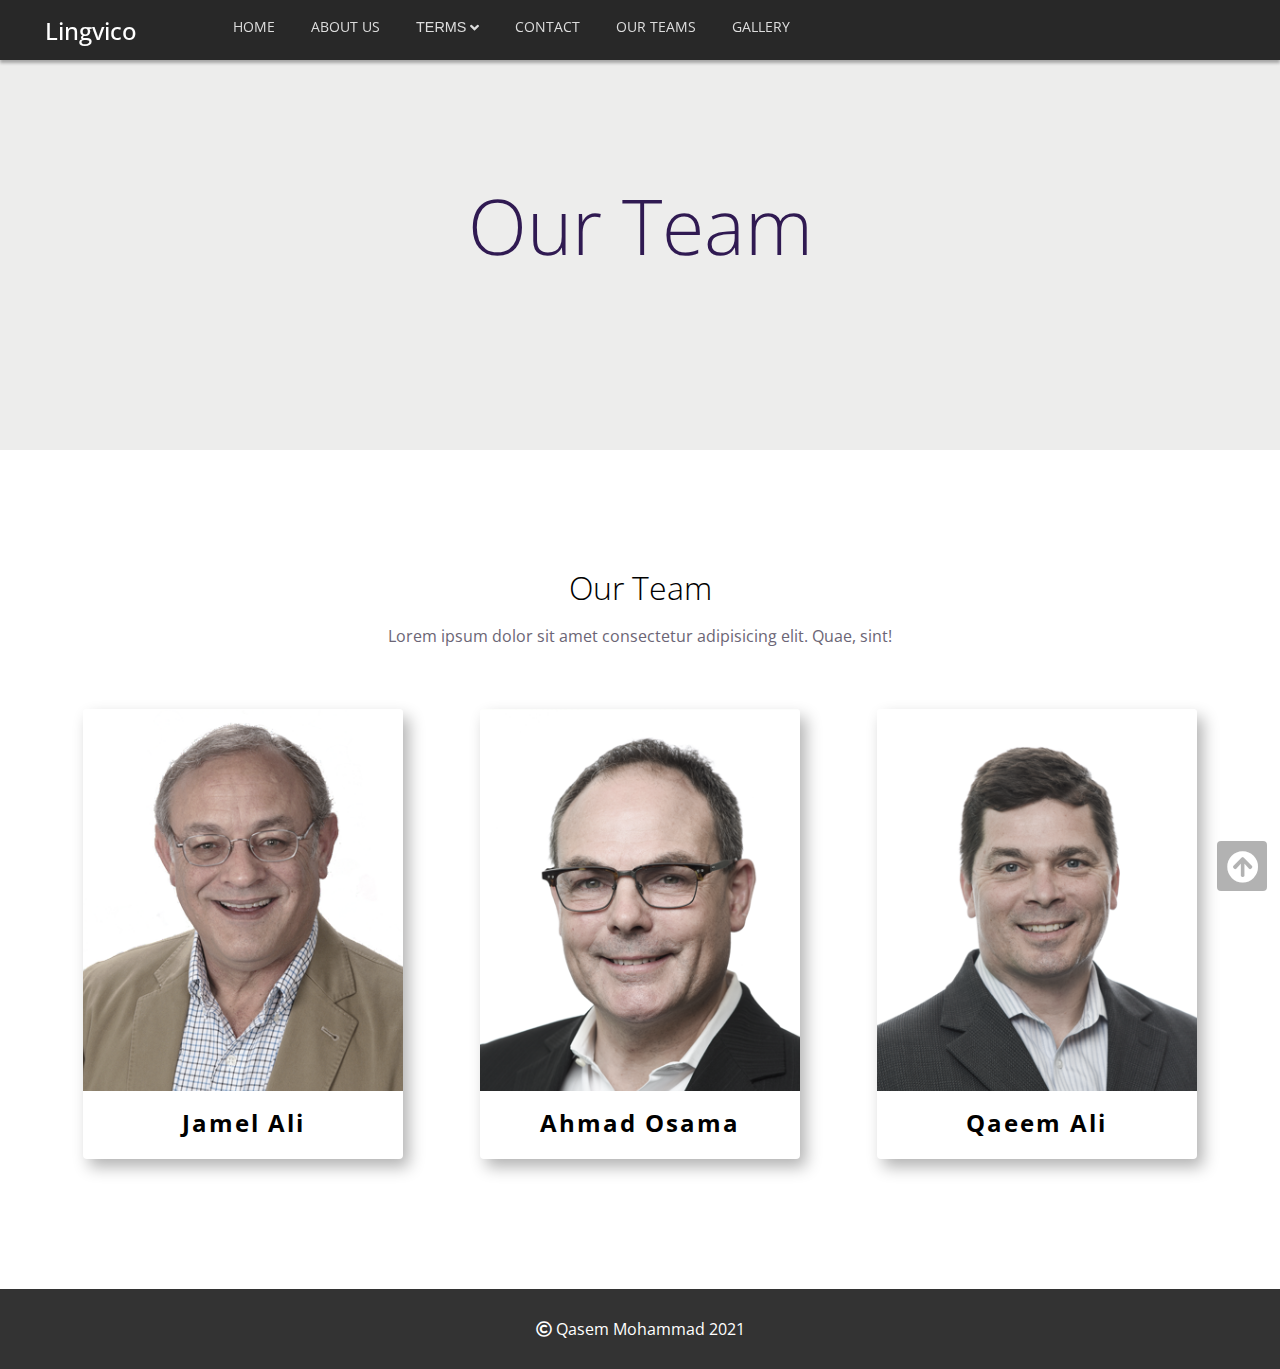
<file: team.html>
<!DOCTYPE html>
<html lang="en">
  <head>
    <meta charset="UTF-8" />
    <meta http-equiv="X-UA-Compatible" content="IE=edge" />
    <meta name="viewport" content="width=device-width, initial-scale=1.0" />
    <title>Lingvico - Language Learining</title>

    <!--font-awesome  -->
    <link
      href="https://cdnjs.cloudflare.com/ajax/libs/font-awesome/5.13.0/css/all.min.css"
      rel="stylesheet"
    />

    <!-- CSS Style -->
    <link rel="stylesheet" href="css/main.css" />
    <!-- media query -->
    <link rel="stylesheet" href="css/mediaQuery.css" />
  </head>
  <body>
    <!-- back to top -->
    <div class="back_To_Top">
      <i class="fas fa-arrow-circle-up"></i>
    </div>

    <!-- navbar -->
    <header class="header">
      <div class="navbar-container">
        <div class="container">
          <div class="navbar">
            <div class="navbar__logo"><span>Lingvico</span></div>
            <div class="navbar__menu">
              <i class="fas fa-bars"></i>
            </div>
            <nav class="navbar__nav">
              <ul class="navbar__ul">
                <li class="navbar__item">
                  <a href="index.html" class="navbar__link">HOME</a>
                </li>

                <li class="navbar__item">
                  <a href="#" class="navbar__link">ABOUT US</a>
                </li>
                <!-- drop down menu -->
                <li class="navbar__item navbar__drop">
                  <button class="navbar__link navbar__drop__btn">
                    TERMS <i class="fas fa-angle-down navbar__drop__i"></i>
                  </button>
                  <ul class="navbar__drop__ul">
                    <li class="navbar__drop__item">
                      <a href="#" class="navbar__drop_link">Terms</a>
                    </li>
                    <li class="navbar__drop__item">
                      <a href="#" class="navbar__drop_link">DEFINITIONS</a>
                    </li>
                    <li class="navbar__drop__item">
                      <a href="#" class="navbar__drop_link">UPDATES</a>
                    </li>
                  </ul>
                </li>
                <!--  -->
                <li class="navbar__item">
                  <a href="#" class="navbar__link">CONTACT</a>
                </li>
                <li class="navbar__item">
                  <a href="team.html" class="navbar__link">OUR TEAMS</a>
                </li>
                <li class="navbar__item">
                  <a href="gallery.html" class="navbar__link">GALLERY</a>
                </li>
              </ul>
            </nav>
          </div>
        </div>
      </div>
      <!-- end navbar -->
      <div class="team__home home">
        <h2>Our Team</h2>
      </div>
    </header>

    <!-- Task-5 Oure Team -->
    <div class="team">
      <div class="container">
        <div class="team__title">Our Team</div>
        <p class="team__label">
          Lorem ipsum dolor sit amet consectetur adipisicing elit. Quae, sint!
        </p>
        <div class="team__cards">
          <div class="team__card">
            <div class="team__box">
              <img
                src="image/team-north-hefley3.png"
                alt=""
                class="team__img"
              />
              <div class="team__content">
                <h2 class="team__head">Manager</h2>
                <p class="team__text">
                  Lorem ipsum, dolor sit amet consectetur adipisicing elit.
                  Perferendis suscipit autem voluptatem at vitae, excepturi
                  ratione earum ut facere. Doloribus deleniti pariatur in
                  molestiae magni, quidem dolore a possimus molestias?
                </p>

                <div class="team__icons">
                  <i class="fab fa-linkedin team__icon"></i>
                  <i class="fab fa-facebook team__icon"></i>
                  <i class="fab fa-twitter team__icon"></i>
                </div>
              </div>
              <div class="team__name">
                <h2>Jamel Ali</h2>
              </div>
            </div>
          </div>
          <!--  -->
          <div class="team__card">
            <div class="team__box">
              <img src="image/team-tom-chadwick.png" alt="" class="team__img" />
              <div class="team__content">
                <h2 class="team__head">C.E.O</h2>
                <p class="team__text">
                  Lorem ipsum, dolor sit amet consectetur adipisicing elit.
                  Perferendis suscipit autem voluptatem at vitae, excepturi
                  ratione earum ut facere. Doloribus deleniti pariatur in
                  molestiae magni, quidem dolore a possimus molestias?
                </p>

                <div class="team__icons">
                  <i class="fab fa-linkedin team__icon"></i>
                  <i class="fab fa-facebook team__icon"></i>
                  <i class="fab fa-twitter team__icon"></i>
                </div>
              </div>
              <div class="team__name">
                <h2>Ahmad Osama</h2>
              </div>
            </div>
          </div>
          <!--  -->
          <div class="team__card">
            <div class="team__box">
              <img src="image/team-dan-mcdevitt.png" alt="" class="team__img" />
              <div class="team__content">
                <h2 class="team__head">Programmer</h2>
                <p class="team__text">
                  Lorem ipsum, dolor sit amet consectetur adipisicing elit.
                  Perferendis suscipit autem voluptatem at vitae, excepturi
                  ratione earum ut facere. Doloribus deleniti pariatur in
                  molestiae magni, quidem dolore a possimus molestias?
                </p>

                <div class="team__icons">
                  <i class="fab fa-linkedin team__icon"></i>
                  <i class="fab fa-facebook team__icon"></i>
                  <i class="fab fa-twitter team__icon"></i>
                </div>
              </div>
              <div class="team__name">
                <h2>Qaeem Ali</h2>
              </div>
            </div>
          </div>
          <!--  -->
        </div>
      </div>
    </div>



    <!-- footer -->
    <footer class="footer">
      <span> <i class="far fa-copyright"></i> Qasem Mohammad 2021</span>
    </footer>

    <!--My JS File -->
    <script src="js/main.js"></script>

    <script>
      let box = get(".team__card");
      const boxRect = box.getBoundingClientRect();

      /*  box.addEventListener("mousemove", (e) => {
        const XP = (e.clientX - boxRect.left) / boxRect.width;
        const YP = (e.clientY - boxRect.top) / boxRect.height - 0.6;
        const XOffset = -(XP - 0.6);
        const dxNorm = Math.min(Math.max(XOffset, -0.6), 0.6);

        box.style.transform = `perspective(1000px) rotateY(${
          dxNorm * 45
        }deg) rotateX(${YP * 45}deg)`;
      });

      box.addEventListener("mouseleave", () => {
        box.style.transform = "none";
      });*/
    </script>
  </body>
</html>
</file>
<file: css/main.css>
@import url(https://fonts.googleapis.com/css2?family=Open+Sans:wght@100;200;300;400;500;600;800&display=swap);

* {
  margin: 0;
  padding: 0;
  box-sizing: border-box;
}
:root {
  font-size: 16px;
}
html,
body {
  scroll-behavior: smooth;
}
body {
  font-family: "Open Sans", sans-serif;
  overflow-x: hidden;
}
/* main class */
body.overflow__x {
  overflow: hidden;
}
i,
span,
input {
  display: inline-block;
}
a {
  text-decoration: none;
  color: #fff;
}
.text-center {
  text-align: center;
}
/* back to top */
.back_To_Top {
  width: 50px;
  height: 50px;
  position: fixed;
  overflow: hidden;
  font-size: 2rem;
  display: grid;
  place-items: center;
  background: rgba(0, 0, 0, 0.3);
  color: #fff;
  z-index: 3;
  bottom: 1%;
  cursor: pointer;
  padding: 10px;
  right: 1%;
  transition: all 0.3s ease;
  border-radius: 4px;
}
.back_To_Top:hover {
  color: #22a6b3;
  background: #fff;
}

/* task 5 share button */
.share__container {
  position: fixed;
  bottom: 1%;
  left: 1%;
  z-index: 3;
  text-align: center;
  overflow: hidden;
  width: 300px;
  line-height: 50px;
  border-radius: 4px;
}
.share__btn {
  cursor: pointer;
  background: #fff;
  border: 1px solid #fff;
  width: 30%;
  margin-left: -70%;
  padding: 0 5px;
  border-radius: 0 4px 0 0;
}
.share {
  position: relative;
  display: flex;
  justify-content: center;
  align-items: center;
  flex-direction: row;
  flex-wrap: wrap;

  height: 0;
  width: 300px;
  overflow: hidden;
  background: #fff;
  animation: down 0.5s forwards;
}

.share.active {
  animation: up 0.5s forwards;
}
@keyframes up {
  0% {
    height: 0;
  }
  100% {
    height: 200px;
  }
}
@keyframes down {
  100%,
  0% {
    height: 0;
  }
}
.share__icon {
  color: #000;
  cursor: pointer;
  padding: 1rem;
  font-size: 2rem;
}
.share__icon:hover {
  color: #22a6b3;
}
/* end shar button */

/* main container */
.container {
  max-width: 1200px;
  margin: 0 auto;
  padding: 0 5px;
  height: inherit;
}
/* navbar container */
.header {
  position: relative;
}
.navbar-container {
  background: #282828;
  color: #fff;
  width: 100%;
  height: 60px;
  position: fixed;
  top: 0;
  left: 0;
  box-shadow: 0 3px 3px rgba(0, 0, 0, 0.3);
  transition: 0.3s ease;

  z-index: 3;
}
.navbar-container.show {
  top: -20%;
}
.navbar-container.active {
  /* height: 700px; */
  height: 800px;
  overflow-y: auto;
}
.navbar-container.active::-webkit-scrollbar {
  display: none;
}
/* navbar */
.navbar {
  width: 100%;
  height: 100%;

  display: flex;
  align-items: center;
  justify-content: flex-start;
}
.navbar__menu {
  display: none;
}
.navbar__logo {
  display: inline-block;
  font-weight: 500;
  font-size: 1.5rem;
}
.navbar__nav {
  margin-left: 5rem;
}
.navbar__ul {
  list-style-type: none;
}
.navbar__item {
  display: inline-block;
  white-space: nowrap;
  margin: 0 1rem;
  position: relative;
  padding-bottom: 5px;
}
.navbar__link {
  padding: 10px 0;
  font-size: 0.9rem;
  color: #ddd;
}
.navbar__item::before {
  content: "";
  position: absolute;
  bottom: 0%;
  right: 0;
  height: 3px;
  width: 0%;
  background: #22a6b3;
  transition: all 0.3s ease;
}
.navbar__item:hover::before {
  left: 0;
  width: 100%;
}
.navbar__item:hover .navbar__link,
.navbar__link:focus {
  color: #22a6b3;
}

/* Animation Navbar__Item */
.navbar__item.active {
  animation: moveUp 0.3s ease forwards;
  opacity: 0;
}
.navbar__item.active:nth-child(2) {
  animation-delay: 0.3s;
}
.navbar__item.active:nth-child(3) {
  animation-delay: 0.6s;
}
.navbar__item.active:nth-child(4) {
  animation-delay: 0.9s;
}
@keyframes moveUp {
  0% {
    opacity: 0;
    transform: translateY(100px);
  }
  50% {
    opacity: 0.3;
  }
  75% {
    opacity: 0.7;
  }
  100% {
    opacity: 1;
    transform: translateY(0);
  }
}

/* drop down */
.navbar__drop {
  position: relative;
}
.navbar__drop__ul {
  margin-top: 10px;
  position: absolute;

  display: flex;
  justify-content: space-around;
  flex-direction: column;
  align-items: center;

  width: 200px;
  height: 200px;

  background: #fff;
  box-shadow: 0 0 3px rgba(0, 0, 0, 0.5);
  left: 0px;
  list-style: none;
  border-radius: 5px;
  opacity: 0;
  pointer-events: none;
  transform: translateY(-10px);
  transition: all 0.4s ease;

  z-index: 3;
}
.navbar__drop__item {
  z-index: 1;
  position: relative;
  width: inherit;
  height: inherit;
  transition: all 0.3s ease;
}
.navbar__drop__item:hover {
  background-color: #22a6b3;
}
.navbar__drop_link {
  display: flex;
  justify-content: center;
  align-items: center;

  width: 100%;
  font-size: 0.9rem;
  height: 100%;
  color: #000;
  text-decoration: none;
}
.navbar__drop_link:hover {
  color: #fff;
}
.navbar__drop__btn {
  background: none;
  text-decoration: none;
  border: none;
  color: #ddd;
  font-size: 0.9rem;
  cursor: pointer;
}
.navbar__drop__ul.active {
  opacity: 1;
  pointer-events: all;
  transform: translateY(0px);
}
.navbar__drop__i {
  vertical-align: middle;
}

/*end navbar  */

/*footer  */
.footer {
  width: 100%;
  height: 80px;
  background: #333;
  color: #fff;
  display: grid;
  place-items: center;
}

/* 
* Task-5
* Task 5
*/

.home {
  width: 100%;
  height: 700px;
  /* background: #22a6b3; */
  background: #ededec;
  background-position: center center;
  background-size: cover;
  background-repeat: no-repeat;
}

.home__content {
  height: 100%;
  min-width: 80%;
  margin: auto;
  display: flex;
  justify-content: center;
  flex-direction: column;
  align-items: center;
  font-size: 2rem;
}
.home__label {
  font-size: 1rem;
  color: #301a52;
  letter-spacing: 2px;
  padding: 5px 10px;
}

.home__heading {
  animation: moveHeadingUp 1s forwards;
  margin-bottom: 3rem;
  opacity: 0;
  color: #301a52;
}
.home__heading-delay1 {
  animation-delay: 0.5s;
}
.home__heading-delay2 {
  animation-delay: 0.8s;
}
@keyframes moveHeadingUp {
  0% {
    transform: translateY(100px) skew(15deg);

    opacity: 0;
  }
  50% {
    opacity: 0.5;
  }
  100% {
    transform: translateY(0) skew(15deg);

    opacity: 1;
  }
}

/*our blog section | news | task 5  */
.news {
  padding-bottom: 100px;
  min-height: 600px;
  background: #ededec;
}
.news__container {
  height: 100%;
  display: flex;
  justify-content: space-between;
}
.news__top {
  width: 38%;
}
.news__articale {
  width: 60%;
  background: #f7f7f7;
}
.news__articale__head {
  padding: 10px;
  display: flex;
  justify-content: space-between;
  align-items: center;
}
.news__articale__btn {
  background: #22a6b3;
  padding: 10px;
  border: 1px solid #ddd;
  letter-spacing: 4px;
  color: #aef4fa;
  width: 50%;
  font-size: 1.2rem;
  cursor: pointer;
}
.news__articale__content {
  display: grid;
  grid-template-columns: repeat(1, 1fr);
  grid-auto-rows: 1fr;
  row-gap: 10px;
  padding: 10px;

  overflow: auto;

  height: 600px;
}
.news__articale__content::-webkit-scrollbar {
  display: none;
}
.news__articale__card {
  width: 100%;
  display: flex;
  padding: 10px 20px;
  align-items: center;
  border-bottom: 1px solid #8a819a;
}
.news__articale__text {
  width: 50%;
  flex-grow: 1;
  padding-left: 10px;
}
.news__articale__title {
  color: #301a52;
  font-size: 1.2rem;
  cursor: pointer;
}
.news__articale__title:hover {
  color: #22a6b3;
}
.news__articale__date {
  padding-top: 1rem;
  font-size: 0.8rem;
  color: #8a819a;
}
.news__articale__image {
  overflow: hidden;
  width: 112px;
  height: 112px;
}
.news__articale__image img {
  max-width: 100%;
  height: inherit;
  object-fit: cover;
}
.news__topcard {
  width: 100%;
  background: #f7f7f7;
  box-shadow: 15px 15px 30px #d9d9d9, -15px -15px 30px #ffffff;
}
.news__topcard__img {
  max-width: 100%;
  object-fit: cover;
}
.news__top__text {
  padding: 10px 30px;
}
.news__top__title {
  color: #301a52;
  font-size: 1.6rem;
  cursor: pointer;
}
.news__top__title:hover {
  color: #22a6b3;
}
.news__top__date {
  padding: 1rem 0;
  font-size: 1rem;
  color: #8a819a;
}
.news__top__p {
  padding-bottom: 30px;
}
.news__top__label {
  color: #22a6b3;
}
.news__top__head {
  font-size: 3rem;
  color: #301a52;
  padding: 10px 0;
}

/* end our blog|news */

/* price section  | task 5*/
.price {
  padding: 50px 0;
  background: #22a6b3;
  min-height: 700px;
  text-align: center;
}
.price__label {
  font-weight: 100;
  color: #aef4fa;
}
.price__title {
  color: #aef4fa;
  margin-bottom: 3rem;
  font-size: 2rem;
  font-weight: 100;
}

.price__plane {
  height: 100%;
  display: flex;
  justify-content: space-evenly;
  align-items: center;
  margin: 2rem 0;
  flex-wrap: wrap;
}
.price__card {
  position: relative;
  min-width: 320px;
  height: 440px;

  box-shadow: inset 5px 5px 5px #259ca6, inset -5px -5px 15px #33d1e03f,
    5px 5px 15px #259ba63d, -5px -5px 15px #33d1e041;

  border-radius: 15px;
  margin: 30px;
}

.price__box {
  position: absolute;
  top: 20px;
  left: 20px;
  right: 20px;
  bottom: 20px;

  background: #22a6b3;

  border-radius: 15px;
  box-shadow: 0 20px 50px #259ca6;

  z-index: 2;

  transition: all 0.3s ease;
  color: #fff;
}
.price__card:hover .price__box {
  transform: translateY(-50px);
  box-shadow: 0 40px 70px rgba(255, 255, 255, 0.2);
}
.price__card:hover .price__btn {
  bottom: 0%;
  z-index: 2;
  transition-delay: 0.1s;
}

.price__card.active .price__box,
.price__card:hover .price__box {
  border: 1px solid #fff;
}
.price__btn {
  background: #22a6b3;
  border: 1px solid #aef4fa;
  color: #aef4fa;
  position: absolute;
  bottom: 20%;
  left: 10%;
  transform: translate(-5%, 0);
  z-index: -1;
  cursor: pointer;
  font-size: 1rem;
  padding: 10px;
  width: 90%;
  border-radius: 4px;

  transition: bottom 0.3s ease, z-index 0.3s ease;
}
.price__btn:hover {
  background: none;
  border: 1px solid #fff;
  color: #fff;
}
.price__box {
  text-align: center;
  display: flex;
  justify-content: center;
  align-items: center;
  flex-direction: column;
}
.price__head {
  margin: 1rem 0;
  color: #aef4fa;
  font-size: 2rem;
}
.price__pricing {
  margin: 1rem 0;
  display: inline-block;
  font-size: 2rem;
  font-weight: bold;
  color: #aef4fa;
}
.price__text {
  line-height: 1.5;
  padding: 0 20px;
  color: rgba(255, 255, 255, 0.8);
}
/* end price section */

/* product section | task 5 */
.product {
  padding: 100px 0;
  background: #131313;
  text-align: center;
}
.product__title {
  color: #fff;
  font-weight: 100;
  font-size: 2rem;
  margin: 2rem 0;
}
.product__label {
  color: #fff;
  opacity: 0.9;
  margin-bottom: 2rem;
  font-size: 1rem;
}
.product__cards {
  padding: 0 10px;
  position: relative;
  display: flex;
  justify-content: space-around;
  align-items: center;
  flex-wrap: wrap;
  transform-style: preserve-3d;
}
.product__card {
  position: relative;
  min-width: 330px;
  height: 450px;
  background: #232323;
  border-radius: 20px;
  transform-style: preserve-3d;
  margin: 30px 0;
}
.product__card::before {
  content: "ENGLISH";
  top: 20px;
  font-size: 3.5em;
}
.product__card::after {
  content: "BOOK";
  bottom: 20px;
  font-size: 5em;
}
.product__card::after,
.product__card::before {
  position: absolute;
  font-style: italic;
  opacity: 0;
  font-weight: 900;
  transform: translateX(-50%);
  left: 50%;

  transition: all 0.3s ease;
}
.product__card:hover::after,
.product__card:hover::before {
  opacity: 0.1;
  color: #fff;
}
.product__name {
  position: absolute;
  top: 0;
  left: 0;
  text-align: center;
  width: 100%;
  color: #fff;
  transform-style: preserve-3d;
  transform: translateZ(75px);
  opacity: 0;
  z-index: 3;
  transition: all 0.5s ease;
}
.product__card:hover .product__name {
  top: 40px;
  opacity: 1;
}
.product__buy {
  position: absolute;
  bottom: 0;
  left: 50%;
  transform-style: preserve-3d;
  transform: translateZ(75px) translateX(-50%);
  background: #333;
  padding: 10px 25px;
  border-radius: 30px;
  opacity: 0;
  z-index: 3;
  transition: all 0.5s ease;
}
.product__card:hover .product__buy {
  opacity: 1;
  bottom: 30px;
}
.product__circle {
  position: absolute;
  top: 50%;
  left: 50%;
  width: 250px;
  height: 250px;
  transition: all 0.5s;
  background: #555;
  border-radius: 50%;
  transform-style: preserve-3d;
  transform: translate(-50%, -50%) translateZ(50px);
}

.product__item {
  position: absolute;
  top: 50%;
  left: 50%;
  max-width: 200px;
  transition: all 0.5s;
  background: #fff;
  transform-style: preserve-3d;
  transform: translate(-50%, -50%) translateZ(100px);
  z-index: 4;

  overflow: hidden;
}
.product__img {
  width: 100%;
  height: 100%;
  object-fit: cover;
}

.product__card:nth-child(1) .product__circle {
  background: #fff;
}
.product__card:nth-child(2) .product__circle {
  background: #ccbf27;
}
.product__card:nth-child(3) .product__circle {
  background: #134074;
}

.product__card:nth-child(3) .product__buy {
  background: #134074;
}
.product__card:nth-child(1) .product__buy {
  background: #fff;
  color: #000;
}
.product__card:nth-child(2) .product__buy {
  background: #ccbf27;
}

/* end product section */

/* to do list section | task 5 */
.todo {
  padding: 100px 0;
  min-height: 700px;
  background: #ededec;
  text-align: center;
}
.todo__title1 {
  margin: 1rem;
  font-weight: 100;
}
.todo__label1 {
  font-size: 1rem;
  margin-bottom: 5rem;
}
.todo__title1 span {
  font-size: 1.2rem;
  font-weight: 500;
  padding: 10px;
}
.todo-container {
  display: flex;
  flex-wrap: wrap;
  justify-content: space-around;
  align-items: center;
}
.todo__add {
  align-self: flex-start;
  min-width: 40%;
  text-align: center;
  height: 200px;
}
.todo__add__title {
  margin-bottom: 2rem;
  font-weight: 100;
}
.todo__add__wrappper {
  display: flex;
  justify-content: space-between;
  align-items: center;
  width: 100%;
}
.todo__add__input {
  width: 70%;
  padding: 10px 20px;
  border: 1px solid #ddd;
  outline: 0;
  border-radius: 4px;
}
.todo__add__input:focus {
  border: 1px solid #259ca6;
}
.todo__add__btn {
  border-radius: 4px;
  max-width: 25%;
  padding: 10px 20px;
  font-size: 1rem;
  border: 2px solid transparent;
  background: none;
  cursor: pointer;
  transition: all 0.3s ease;
  color: #fff;
  background: #259ca6;
  text-align: center;
}

.todo__add__btn:active,
.todo__add-remove:active {
  transform: scale(0.98);
}
.todo__add__btn:hover {
  border: 2px solid #259ca6;
  background: none;
  color: #000;
}
.todo__add-remove {
  margin-top: 1rem;
  text-align: left;
  position: relative;
  display: block;
  max-width: 50%;
  background: orangered;
}
.todo__add-remove:hover {
  border: 2px solid orangered;
  color: orangered;
}
.todo__list {
  width: 55%;
}
.todo__list {
  position: relative;
  background: #fff;
  width: 350px;
  border: 1px solid #aaa;
  max-height: 600px;
  overflow: auto;
  box-shadow: 0 0 6px rgba(0, 0, 0, 0.3);
  border-radius: 2px;
}
.todo__list::-webkit-scrollbar {
  display: none;
}
.todo__title {
  text-align: center;
  background: #22a6b3;
  color: #aef4fa;
  padding: 10px 20px;
  font-weight: bold;
  letter-spacing: 3px;
}
.todo__ul {
  list-style-type: none;
  position: relative;
  padding: 20px 0;
  max-height: 600px;
  overflow: auto;
}

.todo__item {
  position: relative;
  border-bottom: 1px solid rgba(0, 0, 0, 0.1);
}
.todo__item:last-child {
  border-bottom: none;
}

.todo__item__wrapper {
  display: flex;
  justify-content: space-between;
  align-items: center;
  position: relative;
  cursor: pointer;
  width: 100%;
  height: 100%;
  padding: 20px;
  transition: all 0.3s ease;
}
.todo__item__wrapper:hover {
  background: #eee;
}
.todo__checkbox {
  visibility: hidden;
  appearance: none;
  width: 0%;
}
.todo__head {
  position: absolute;
  transition: all 0.3s ease;
  width: 70%;
  text-align: left;

  overflow: hidden;
  white-space: nowrap;
  text-overflow: ellipsis;
}
.todo__check {
  position: relative;
  width: 20px;
  height: 20px;
  border: 1px solid #ccc;
  border-radius: 50%;
  display: flex;
  justify-content: center;
  align-items: center;
}
.todo__check::before {
  position: absolute;
  width: 10px;
  height: 5px;
  top: 5px;
  content: "";
  border-bottom: 2px solid #ccc;
  border-left: 2px solid #ccc;
  transform: rotate(-45deg);
}
.todo__checkbox:checked ~ .todo__head {
  text-decoration: line-through;
  color: #ccc;
}
.todo__checkbox:checked ~ .todo__check {
  background: #22a6b3;
  border: 1px solid #259ca6;
}
.todo__checkbox:checked ~ .todo__check::before {
  border-bottom: 2px solid #fff;
  border-left: 2px solid #fff;
}
 
/* end to to sction */

/*
*
*
*****Gallery  Page
*
*
*/
.line {
  height: 200px;

  display: flex;
  justify-content: center;
  flex-wrap: wrap;
  align-items: center;

  color: #000;
}
.line i {
  display: inline-block;
  width: 50px;
  cursor: pointer;
  padding: 10px;
  font-size: 2rem;
  transition: all 0.3s ease;
}
.line i:hover {
  color: #22a6b3;
}
.grid_view__grid {
  display: grid;
  grid-template-columns: repeat(auto-fit, 1fr);
  grid-auto-rows: 1fr;
  grid-auto-flow: dense;
  gap: 0.5rem;
  max-width: 1200px;
  margin: auto;
  z-index: 1;

  padding: 1rem;
  overflow-x: auto;
}
.grid_view__grid::-webkit-scrollbar {
  display: none;
}
/* set default width and height */
.grid_view__grid::before {
  content: "";
  grid-column: 1;
  grid-row: 1;
  padding-bottom: 100%;
  z-index: -1;
}

.grid_view__grid div:first-child {
  grid-column: 1;
  grid-row: 1;
}

.grid_view__one,
.grid_view__three,
.grid_view__tow,
.grid_view__four {
  display: grid;
  place-items: center;
  border-radius: 0.25rem;
  overflow: hidden;
  position: relative;
  box-shadow: 0 0 8px silver;
  transition: all 0.3s ease;
}
.grid_view__grid div:hover {
  transform: scale(0.97);
}
.grid_view__grid img {
  display: block;
  object-fit: cover;
  object-position: center;
  position: absolute;
  width: 100%;
  height: 100%;
}

.grid_view__one {
  background-color: lightblue;
}
.grid_view__tow {
  background-color: lightsalmon;
}
.grid_view__three {
  background-color: khaki;
}
.grid_view__four {
  background-color: silver;
}

.span-h {
  grid-column: span 2;
}
.span-v {
  grid-row: span 2;
}
/* 
*
*
**end Gallery page 
*
*
*/

/*
*
*
*****our team  Page
*
*
*/
/* task-5 our team */
.team__home {
  display: grid;
  place-items: center;
  font-size: 4vw;
  color: #301a52;
  height: 50vh;
}
.team__home > h2 {
  font-weight: 100;
}

.team {
  padding: 100px 0;
  min-height: 700px;
  text-align: center;
  width: 100%;
}

.team__title {
  font-weight: 100;
  font-size: 2rem;
  margin: 1rem 0;
}
.team__label {
  font-size: 1rem;
  color: #6b6575;
  margin-bottom: 2rem;
}

.team__cards {
  display: flex;
  justify-content: space-around;
  align-items: center;
  width: 100%;
  flex-wrap: wrap;
}
.team__card {
  min-width: 320px;
  height: 450px;
  margin: 30px;
  position: relative;
  overflow: hidden;
  z-index: 1;
  border-radius: 4px;
  transition: all 0.3s ease;
  border-bottom: 5px solid transparent;
  box-shadow: 6px 8px 16px rgba(0, 0, 0, 0.3);
}
.team__card:hover {
  transform: translateY(-30px);
  border-bottom: 5px solid #22a6b3;
  box-shadow: 8px 16px 16px rgba(0, 0, 0, 0.3);
}
.team__img {
  position: absolute;
  top: 0;
  left: 0;
  height: 100%;
  max-width: 100%;
  object-fit: cover;

  filter: grayscale(50%);
  transition: all 0.3s ease;
  transition-delay: 0.5s;
}

.team__content {
  position: absolute;
  top: 0;
  left: 0;
  margin-top: 450px;
  height: 100%;
  width: 100%;
  background: #22a6b3;
  color: #fff;
  flex-direction: column;
  text-align: center;

  display: flex;
  justify-content: flex-start;
  align-items: center;

  color: #aef4fa;

  transition: margin-top 0.5s ease;
}
.team__name {
  position: absolute;
  bottom: 0;
  left: 0;
  width: 100%;
  text-align: center;
  font-size: 1rem;
  background: #fff;
  padding: 15px;
  letter-spacing: 2px;
}

.team__card:hover .team__content {
  margin-top: 0;
}

.team__head {
  color: #fff;
  font-size: 2rem;
  font-weight: 100;
  margin-top: 1rem;
  margin-bottom: 2rem;
}
.team__text {
  line-height: 1.5;
  font-size: 1rem;
  padding: 10px 20px;
  margin-bottom: 1rem;
}
.team__icons {
  display: flex;
  justify-content: center;
  width: 80%;
  align-items: center;
}
.team__icon {
  font-size: 1.5rem;
  padding: 10px;
  cursor: pointer;
  transition: all 0.3s ease;
}
.team__icon:hover {
  color: #000;
}
/* end team */

/* 
*
*
**end our team  Page
*
*
*/
</file>
<file: css/mediaQuery.css>
@media all and (min-width: 1024px) and (max-width: 1280px) {
}

@media all and (max-width: 1024px) {
  .news__container {
    height: 100%;
    display: flex;
    flex-direction: column;
    align-items: center;
    justify-content: space-between;
  }

  .news__top {
    width: 90%;
  }
  .news__articale {
    width: 90%;
    margin-top: 1rem;
  }
  .news__articale__title {
    font-size: 1rem;
  }
}
@media all and (min-width: 768px) and (max-width: 1024px) {
}

@media all and (min-width: 320px) and (max-width: 768px) {
  /* for navbar */
  .navbar-container {
    overflow: hidden;
  }
  .navbar {
    flex-wrap: wrap;
    align-items: flex-start;
    justify-content: space-between;
    align-content: flex-start;
  }
  .navbar__logo {
    padding: 10px 0;
  }
  .navbar__menu {
    display: block;
    padding-right: 1rem;
    display: grid;
    place-items: center;
    padding: 10px;
    font-size: 2rem;
    cursor: pointer;
  }
  .navbar__nav {
    width: 100%;
    margin-left: 0rem;
    margin-top: 4rem;
  }
  .navbar__ul {
    text-align: center;
  }
  .navbar__item {
    width: fit-content;
    display: block;
    white-space: normal;
    margin: 2rem auto;
  }

  .navbar__link {
    padding: 10px;
    font-size: 1.5rem;
  }

  /* navbar drop down */
  .navbar__drop__ul {
    margin-top: 10px;
    position: relative;
    top: inherit;
    height: 0;
  }
  .navbar__drop__ul.active {
    height: 200px;
  }
  /* price */
  .price__card:nth-child(2) {
    order: -1;
  }
}
@media all and (max-width: 768px) {
  .home {
    padding: 0 10px;
    text-align: center;
  }

  .home__content {
    font-size: 1.2rem;
  }
}

@media all and (min-width: 480px) and (max-width: 768px) {
}

@media all and (max-width: 480px) {
  .navbar__link {
    font-size: 1rem;
  }
  .navbar__drop__link {
    font-size: 1rem;
  }
}

/* masonry */
@media screen and (min-width: 600px) {
  .grid_view__grid {
    grid-template-columns: repeat(auto-fit, minmax(200px, 1fr));
  }
}
</file>
